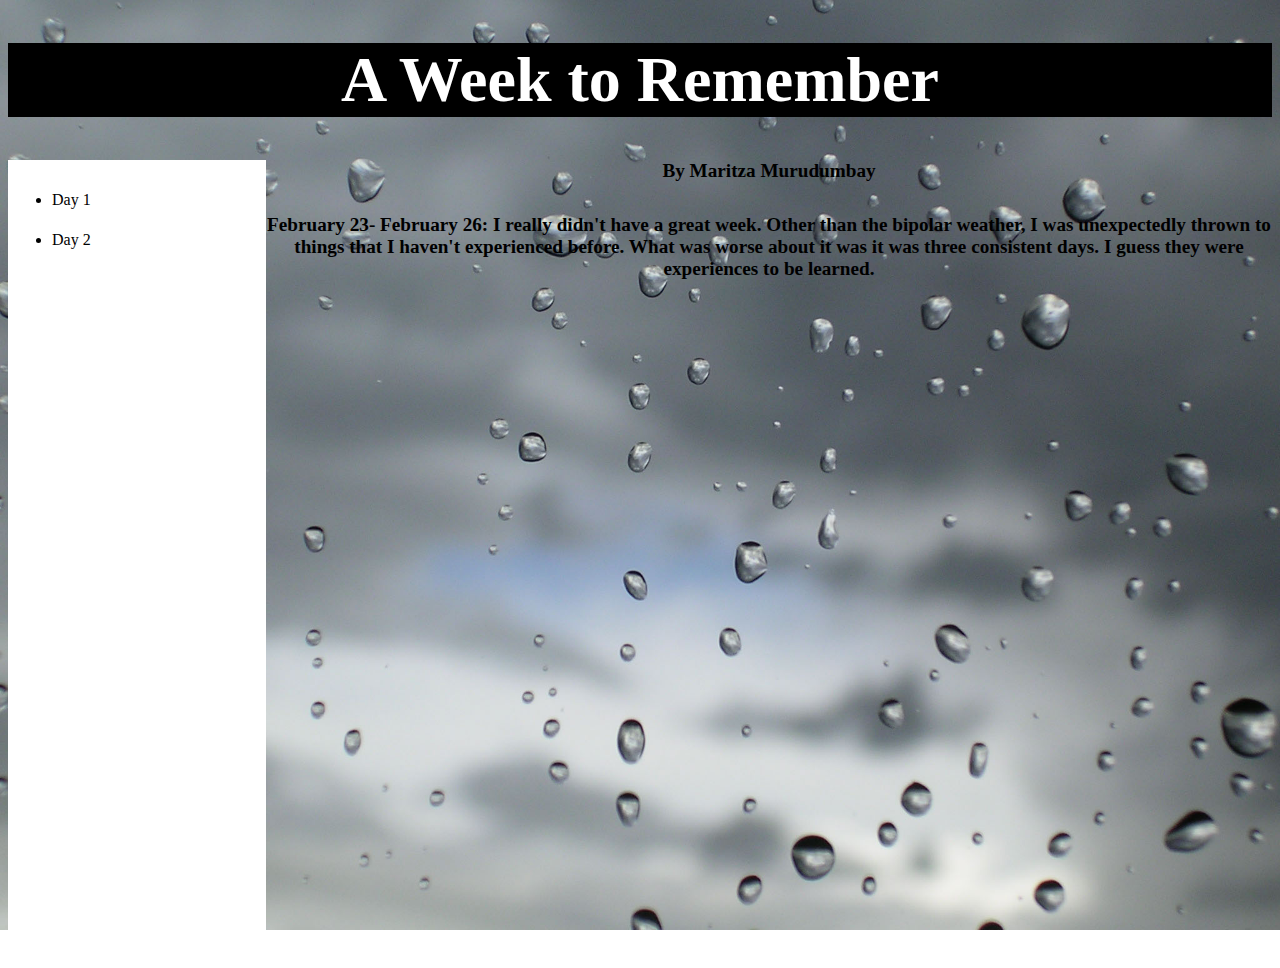
<file: aweektoremember.html>
<!doctype html>
<html>
<head>
<meta charset="UTF-8">
<title>A Week to Remember</title>
<link rel="stylesheet" href="aweektoremember.css">

</head>
<body>

<div id= "heading">
<h1 style="color: white; text-align:center; font-family:Cambria, 'Hoefler Text', 'Liberation Serif', Times, 'Times New Roman', serif; font-size: 400%" > A Week to Remember</h1>
</div>


<div id= "nav">
<nav>
<ul>
		
		<li>Day 1</li>
		<li>Day 2</li>
	</ul>

</nav>
</div>


<h5 style=" text-align:center; font-size: 120% " > By Maritza Murudumbay</h5>


<h2 style=" text-align:center;">





<p style=" font-size: 80%" > February 23- February 26: I really didn't have a great week. Other than the bipolar weather, I was unexpectedly thrown to things that I haven't experienced before. What was worse about it was it was three consistent days. I guess they were experiences to be learned.  </p>





</body>
</html>
</file>
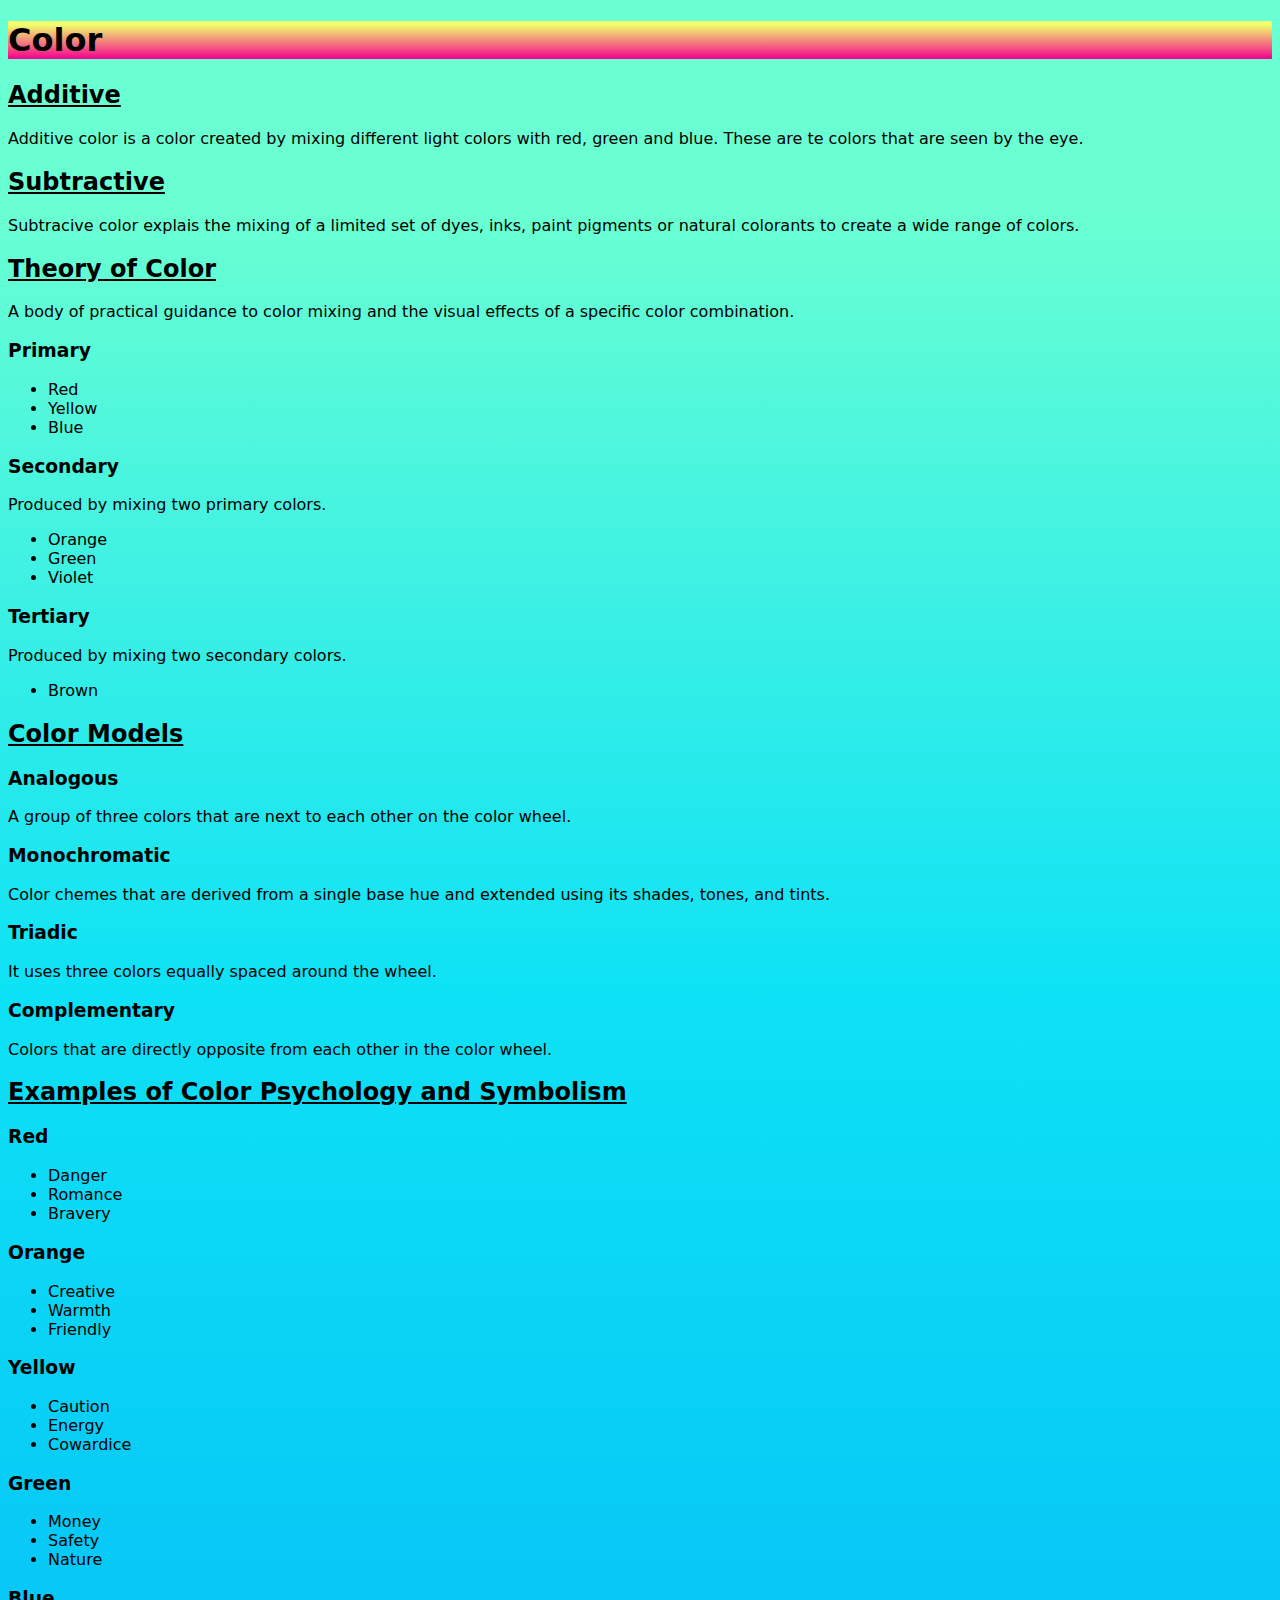
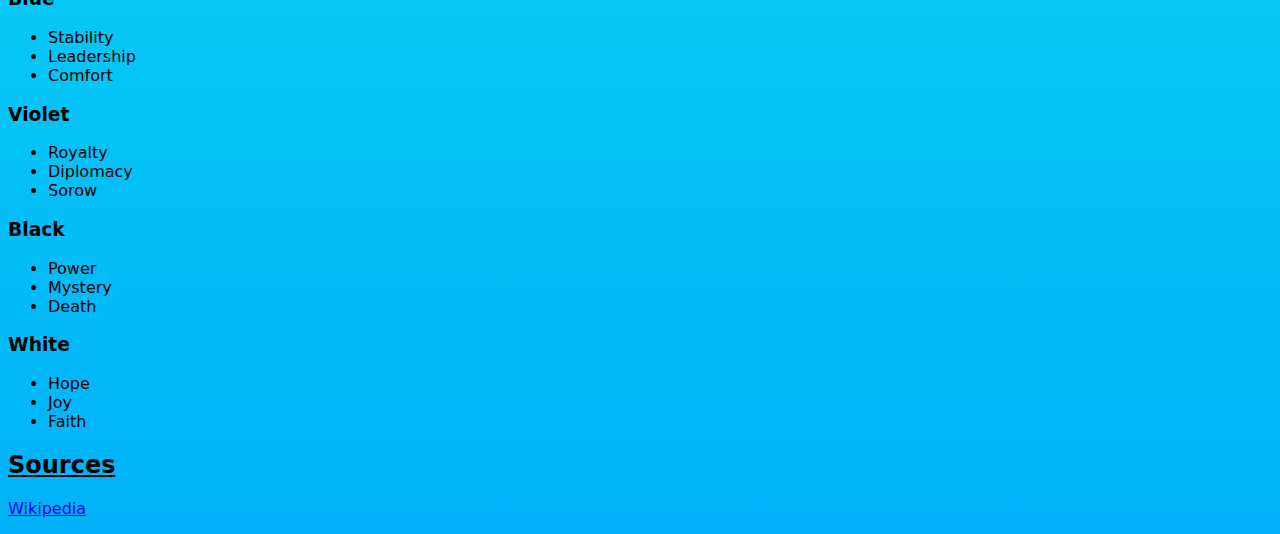
<file: colors.html>
<!DOCTYPE html>
<html lang="en">
<head>
	<meta charset="UTF-8">
	<title>Color</title>
 <link rel="stylesheet" href="color.css">   
 
</head>
<body>
<header><h1>Color</h1></header>
<section id="modes">
	<h2><ins>Additive </ins></h2>
	<p> Additive color is a color created by mixing different light colors with red, green and blue. These are te colors that are seen by the eye. </p>
	<h2><ins>Subtractive</ins></h2>
	<p> Subtracive color explais the mixing of a limited set of dyes, inks, paint pigments or natural colorants to create a wide range of colors.</p>
</section>
	
<section id="theory">
	<h2><ins>Theory of Color</ins></h2>
	<p>	A body of practical guidance to color mixing and the visual effects of a specific color combination.</p>
    

	<h3>Primary</h3>
    <nav>
    	<ul>
    		<li>Red</li>
    		<li>Yellow</li>
    		<li>Blue</li>
    	</ul>
    </nav>
    
    
	<h3>Secondary</h3>
    <p> Produced by mixing two primary colors.</p>
    <nav>
    	<ul>
    		<li>Orange</li>
    		<li>Green</li>
    		<li>Violet</li>
    	</ul>
    </nav>
    
    
	<h3>Tertiary</h3>
    <p>Produced by mixing two secondary colors.</p>
    <nav>
    	<ul>
    		<li>Brown</li>
    	</ul>
    </nav>
    
    
</section>

<section id="models">
	<h2><ins>Color Models</ins></h2>
	<p></p>
	<h3>Analogous</h3>
	<p>A group of three colors that are next to each other on the color wheel.</p>
	<h3>Monochromatic</h3>
	<p>Color chemes that are derived from a single base hue and extended using its shades, tones, and tints.</p>
	<h3>Triadic</h3>
	<p>It uses three colors equally spaced around the wheel.</p>
	<h3>Complementary</h3>
	<p>Colors that are directly opposite from each other in the color wheel.</p>
</section>

<section id="psychology">
	<h2><ins>Examples of Color Psychology and Symbolism</ins></h2>
	<h3>Red</h3>
    <nav>
    	<ul>
    		<li>Danger</li>
    		<li>Romance</li>
    		<li>Bravery</li>
    	</ul>
    </nav>
    
    
	<h3>Orange</h3>
    <nav>
    	<ul>
    		<li>Creative</li>
    		<li>Warmth</li>
    		<li>Friendly</li>
    	</ul>
    </nav>
    
    
	<h3>Yellow</h3>
    <nav>
    	<ul>
    		<li>Caution</li>
    		<li>Energy</li>
    		<li>Cowardice</li>
    	</ul>
    </nav>
    
    
	<h3>Green</h3>
    <nav>
    	<ul>
    		<li>Money</li>
    		<li>Safety</li>
    		<li>Nature</li>
    	</ul>
    </nav>
    
    
	<h3>Blue</h3>
    <nav>
    	<ul>
    		<li>Stability</li>
    		<li>Leadership</li>
    		<li>Comfort</li>
    	</ul>
    </nav>
    
    
	<h3>Violet</h3>
    <nav>
    	<ul>
    		<li>Royalty</li>
    		<li>Diplomacy</li>
    		<li>Sorow</li>
    	</ul>
    </nav>
    
    
	<h3>Black</h3>
    <nav>
    	<ul>
    		<li>Power</li>
    		<li>Mystery</li>
    		<li>Death</li>
    	</ul>
    </nav>
    
    
	<h3>White</h3>
    <nav>
    	<ul>
    		<li>Hope</li>
    		<li>Joy</li>
    		<li>Faith</li>
    	</ul>
    </nav>
    
    
</section>
<footer>
	<h2><ins>Sources</ins></h2>
    <a href="http://www.wikipedia.com"> Wikipedia </a> </p>
</footer>	
</body>
</html>
</file>
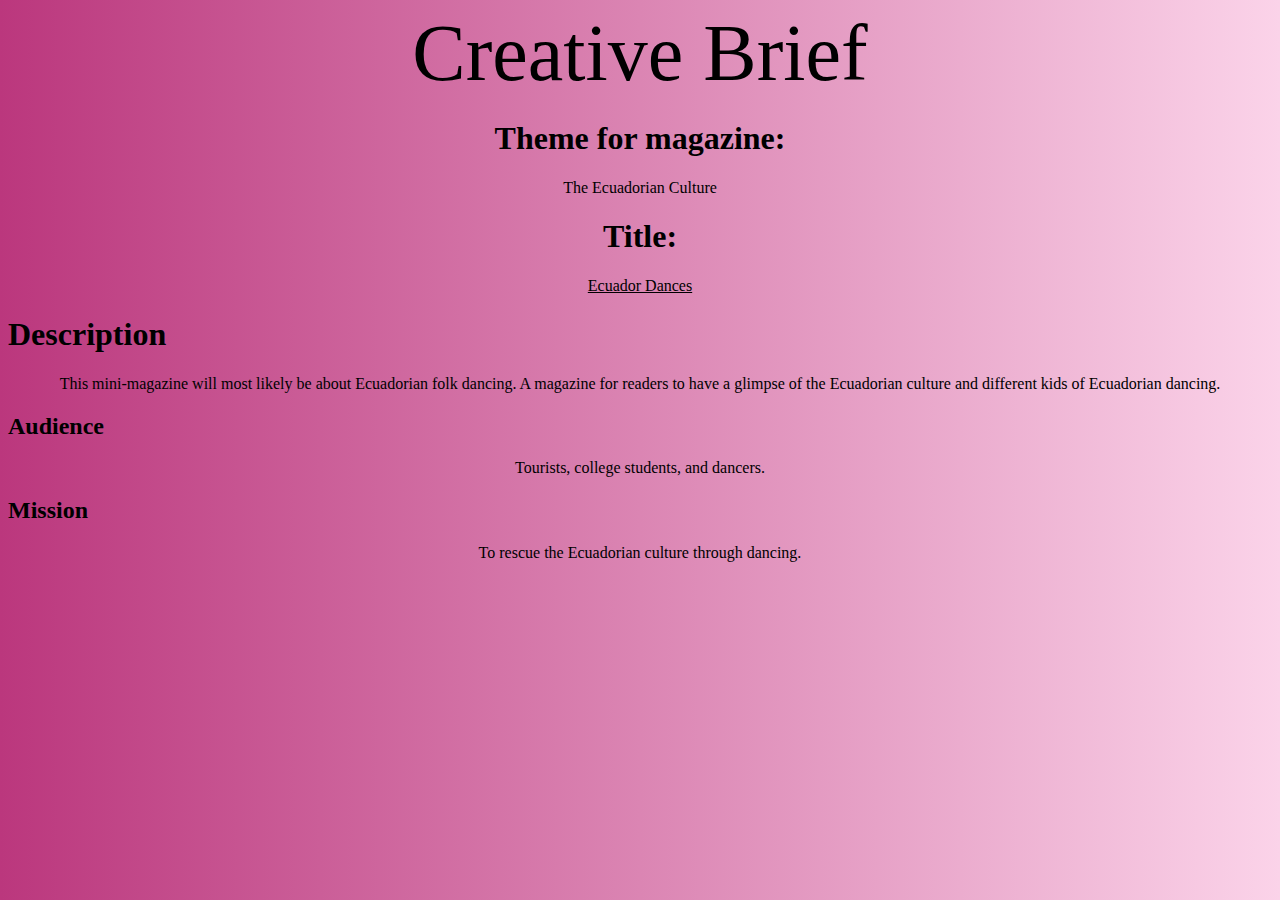
<file: creativebrief.html>
<!doctype html>
<html>
<head>
<meta charset="UTF-8">
<title>Creative Brief</title>

<link rel="stylesheet" href="creativebrief.css"> 
</head>

<body>
<header>	 <center> Creative Brief	 </center> </header>

<h1><center> Theme for magazine: </center></h1>
<center> The Ecuadorian Culture </center>

<h1> <center> Title: </center> </h1>
<center> <ins> Ecuador Dances </ins> </center>

<h1>	 Description </h1>
<center> This mini-magazine will most likely be about Ecuadorian folk dancing. A magazine for readers to have a glimpse of the Ecuadorian culture and different kids of Ecuadorian dancing. </center>


<h2> Audience </h2>
<center> Tourists, college students, and dancers. </center>

<h2> Mission </h2>
<center> To rescue the Ecuadorian culture through dancing. </center>

</body>
</html>
</file>
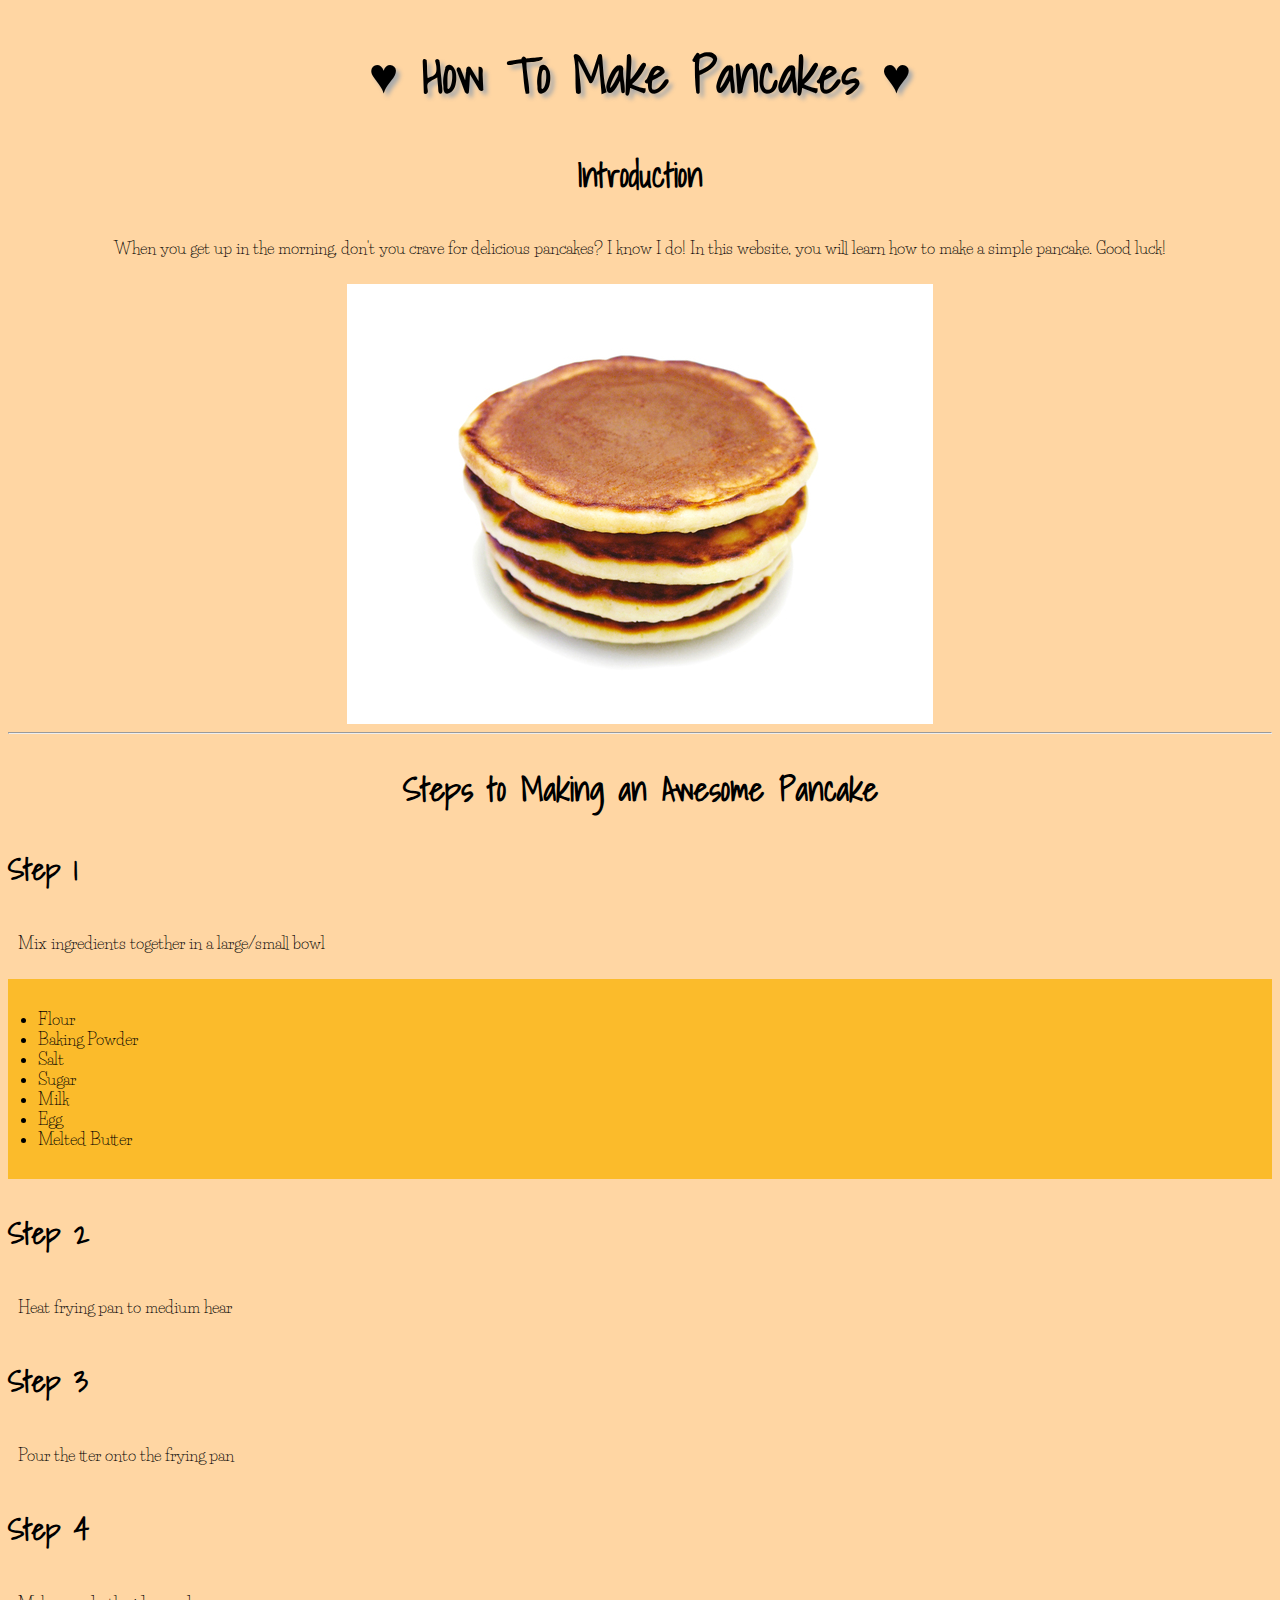
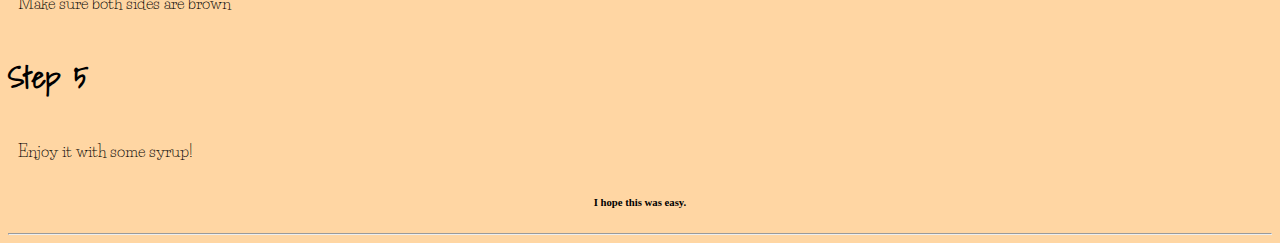
<file: how-to-make-pancakes.html>
<!doctype html> 
<html>
    <head>
    <link rel="stylesheet" href="how-to-make-pancakes.css">
    
    <link href='https://fonts.googleapis.com/css?family=Shadows+Into+Light|Life+Savers' rel='stylesheet' type='text/css' effect=fire-animation>
        <title > How to make pancakes </title>   
    </head>

    <h1>  &#9829; How To Make Pancakes &#9829; </h1>
    <h2> Introduction</h2>
    <p style= "text-align: center;">  When you get up in the morning, don't you crave for delicious pancakes? I know I do! In this website, you will learn how to make a simple pancake. Good luck! </p>
    
    <img src="pancakes.jpg" alt="pancakes" style="width: 586px; margin: 0 auto; display: block;">
    
    <hr>
    
    <h2 style= "text-align:center;"> Steps to Making an Awesome Pancake </h2>
    <h3> Step 1 </h3>
    
    
    
    <p> Mix ingredients together in a large/small bowl </p>
    <ul> 
        <li> Flour </li>
        <li> Baking Powder </li>
        <li> Salt </li>
        <li> Sugar </li>
        <li> Milk</li>
        <li> Egg </li>
        <li> Melted Butter </li>
    </ul>
    
    <h3> Step 2</h3>
 
    <p> Heat frying pan to medium hear</p>
 
    <h3> Step 3 </h3>
    <p> Pour the tter onto the frying pan</p>
    
    
    <h3> Step 4 </h3>
    <p> Make sure both sides are brown</p>
    
    <h3> Step 5 </h3>
    <p> Enjoy it with some syrup! </p>
    
    
    <h6 style= "text-align:center;"> I hope this was easy. </h6>
    
    
    <hr>
    
    
</body>
</html>
</file>
<file: aweektoremember.css>
/* CSS Document */

body { background: url('rain.jpg')no-repeat center center fixed;
		background-size: cover;
}



#heading {
	
	border: thick ;
	background-color: black;
	color: white;
	text-align: center
	
}

#nav {
	line-height: 40px;
	background-color: white;
	height: 800px;
	width: 250px;
	float: left;
	padding: 4px;
}
</file>
<file: color.css>
/* CSS Document */

body { font-family: "Lucida Grande", "Lucida Sans Unicode", "Lucida Sans", "DejaVu Sans", Verdana, sans-serif;
	}
	

body { 

background-image: -webkit-gradient(
	linear,
	left top,
	left bottom,
	color-stop(0.1, #69FFD2),
	color-stop(0.46, #0EE2F5),
	color-stop(1, #00B1F7)
);
background-image: -o-linear-gradient(bottom, #69FFD2 10%, #0EE2F5 46%, #00B1F7 100%);
background-image: -moz-linear-gradient(bottom, #69FFD2 10%, #0EE2F5 46%, #00B1F7 100%);
background-image: -webkit-linear-gradient(bottom, #69FFD2 10%, #0EE2F5 46%, #00B1F7 100%);
background-image: -ms-linear-gradient(bottom, #69FFD2 10%, #0EE2F5 46%, #00B1F7 100%);
background-image: linear-gradient(to bottom, #69FFD2 10%, #0EE2F5 46%, #00B1F7 100%);

	} 
	
h1{ 

background-image: -webkit-gradient(
	linear,
	left top,
	left bottom,
	color-stop(0.1, #F0FF6B),
	color-stop(1, #F5008F)
);
background-image: -o-linear-gradient(bottom, #F0FF6B 10%, #F5008F 100%);
background-image: -moz-linear-gradient(bottom, #F0FF6B 10%, #F5008F 100%);
background-image: -webkit-linear-gradient(bottom, #F0FF6B 10%, #F5008F 100%);
background-image: -ms-linear-gradient(bottom, #F0FF6B 10%, #F5008F 100%);
background-image: linear-gradient(to bottom, #F0FF6B 10%, #F5008F 100%);
}
</file>
<file: creativebrief.css>
/* CSS Document */
header {font-size:80px;
}




body {
background: #FBD3E9; /* fallback for old browsers */
background: -webkit-linear-gradient(to left, #FBD3E9 , #BB377D); /* Chrome 10-25, Safari 5.1-6 */
background: linear-gradient(to left, #FBD3E9 , #BB377D); /* W3C, IE 10+/ Edge, Firefox 16+, Chrome 26+, Opera 12+, Safari 7+ */
}
</file>
<file: how-to-make-pancakes.css>
/* CSS Document */

body {
background-color: #ffd6a3;	
}

h1 {
text-align: center;
font-family: 'Shadows Into Light', cursive;	
font-size: 50px;
text-shadow: 4px 4px 4px #aaa;
}

h2{
text-align: center;
font-family: 'Shadows Into Light', cursive;	
font-size: 33px;

}


h3{
	font-family: 'Shadows Into Light', cursive;	
font-size: 30px;

}
	
p{	
font-family: 'Life Savers', cursive;	
padding: 10px;
}

ul{
font-family: 'Life Savers', cursive;	
background: #FBBB2B;
padding: 30px;
}
</file>
